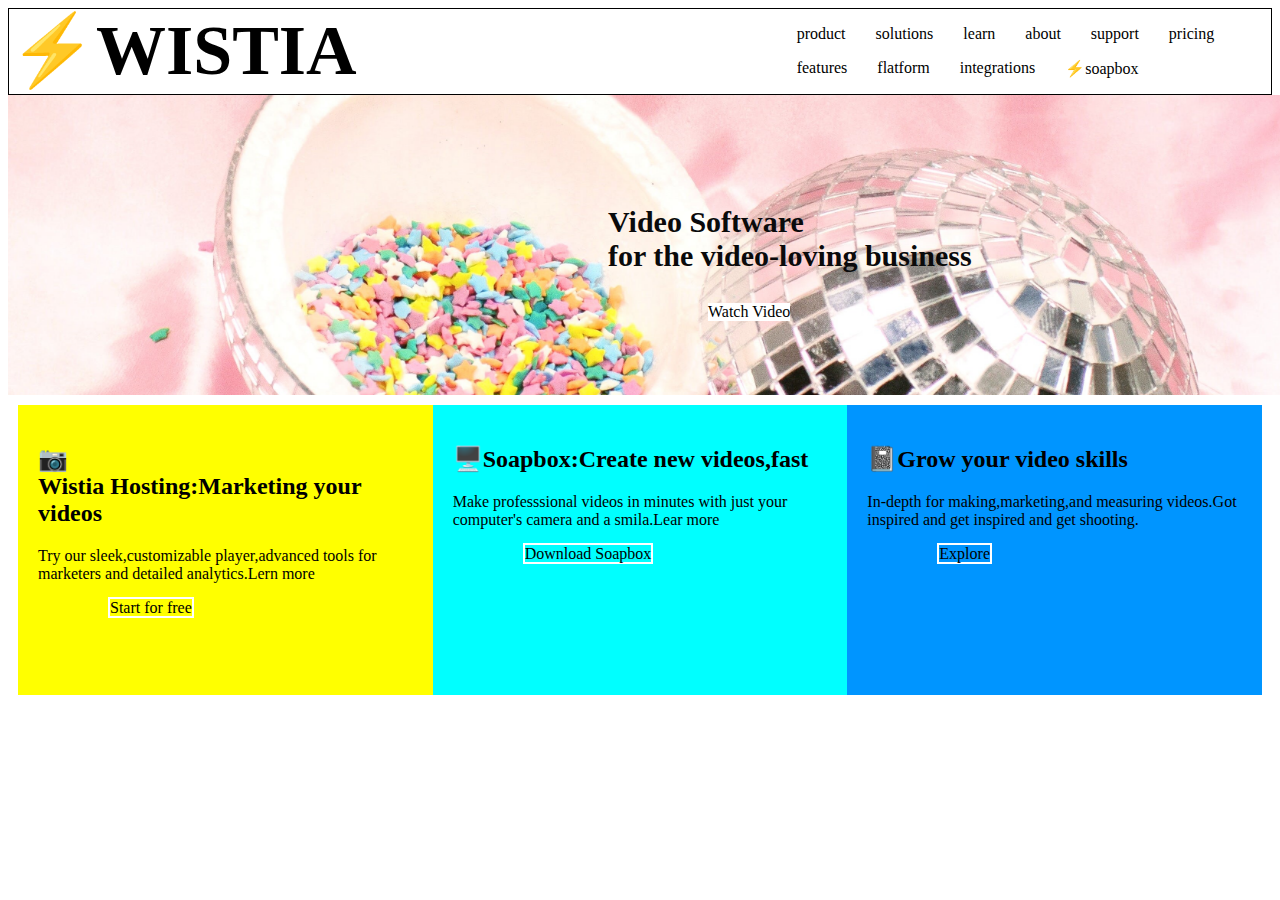
<file: index.html>
<!DOCTYPE html>
<html lang="en">
<head>
    <meta charset="UTF-8">
    <meta name="viewport" content="width=<<device-width>>, initial-scale=1.0">
    <title>Document</title>
    <style>
       .text{
            font-size: 70px;
            font-weight: bold;
             text-align: left;


        }
       .header{
        border:1px solid black;
        display:flex;
       }

       .title{
        color:rgb(10, 10, 11);
        font-size:30px;
        font-weight: bolder;
       }
        .a{
        text-decoration: none;
        color:black;
        background-color: white;
        margin-left: 700px;
        }
       .a:hover{
        background-color:gray;
       }
       .b{
        text-decoration:none;
        color:black;
        
        margin-left: 70px;
        border: 2px solid white;
        }
        .b:hover{
            background-color:gray;
           
        }
        .pic{
            background-image: url("pexels-karley-saagi-3131981.jpg");
            background-size: cover;
            background-repeat: no-repeat;
            background-position: center center;
            background-attachment: fixed;
            width:100%;
        }
    </style>
</head>
<body>
    <div class="header">
        <div class="text">⚡WISTIA</div>
        <div>
            <div>
                <ul style="display: flex">
                    <li style="list-style-type: none;;margin-left: 400px">product</li>
                    <li style="list-style-type: none;margin-left: 30px" >solutions</li>
                    <li style="list-style-type: none;;margin-left: 30px">learn</li>
                    <li style="list-style-type: none;;margin-left: 30px">about</li>
                    <li style="list-style-type: none;;margin-left: 30px">support</li>
                    <li style="list-style-type: none;;margin-left: 30px">pricing</li>



                </ul>
            </div>
            <div><ul style="display: flex;"> <li style="list-style-type: none;;margin-left: 400px">features</li>
                <li style="list-style-type: none;;margin-left: 30px">flatform</li>
                <li style="list-style-type: none;;margin-left: 30px">integrations</li>
                <li style="list-style-type: none;;margin-left: 30px">⚡soapbox</li>
            </ul>
            
            
            
            </div>
        </div>



    </div>
    <div class="pic"style="background-color: palevioletred;height:300px;width:100vw">
        <div style="padding-left:600px;padding-top:80px">
           <p class="title">Video Software <br>for the video-loving business</p> 
        </div>
        <div style="display:flex">
          <a href="#" class="a">Watch Video</a>
        </div>
        
     </div>
     <div style="display:flex;margin:10px 10px 10px 10px ">
        <div style="background-color: yellow;height:250px;Width:524px;padding:20px;">
            <h2>📷<br>Wistia Hosting:Marketing your videos</h2>
            <p>Try our sleek,customizable player,advanced tools for marketers and detailed analytics.Lern more</p>
            <div>
                <a href="#" class="b">    Start for free   </a>
             </div>
     
        </div>
        <div style="background-color: aqua;height: 250px;width:524px;padding:20px">
           <h2> 🖥️Soapbox:Create new videos,fast</h2>
           <p>Make professsional videos in minutes with just your computer's  camera and a smila.Lear more</p>
           <div>
            <a href="#" class="b">Download Soapbox</a>
         </div>
 
        </div>
        
        <div style="background-color: rgb(0, 149, 255);height:250px;width:524px;padding:20px">
            <h2>📓Grow your video skills</h2>
        <p>In-depth for making,marketing,and measuring videos.Got inspired and get inspired and get shooting.</p>
        <div>
            <a href="#" class="b">Explore</a>
         </div>
 
            
        </div>






     </div>
</body>
</html>
</file>
